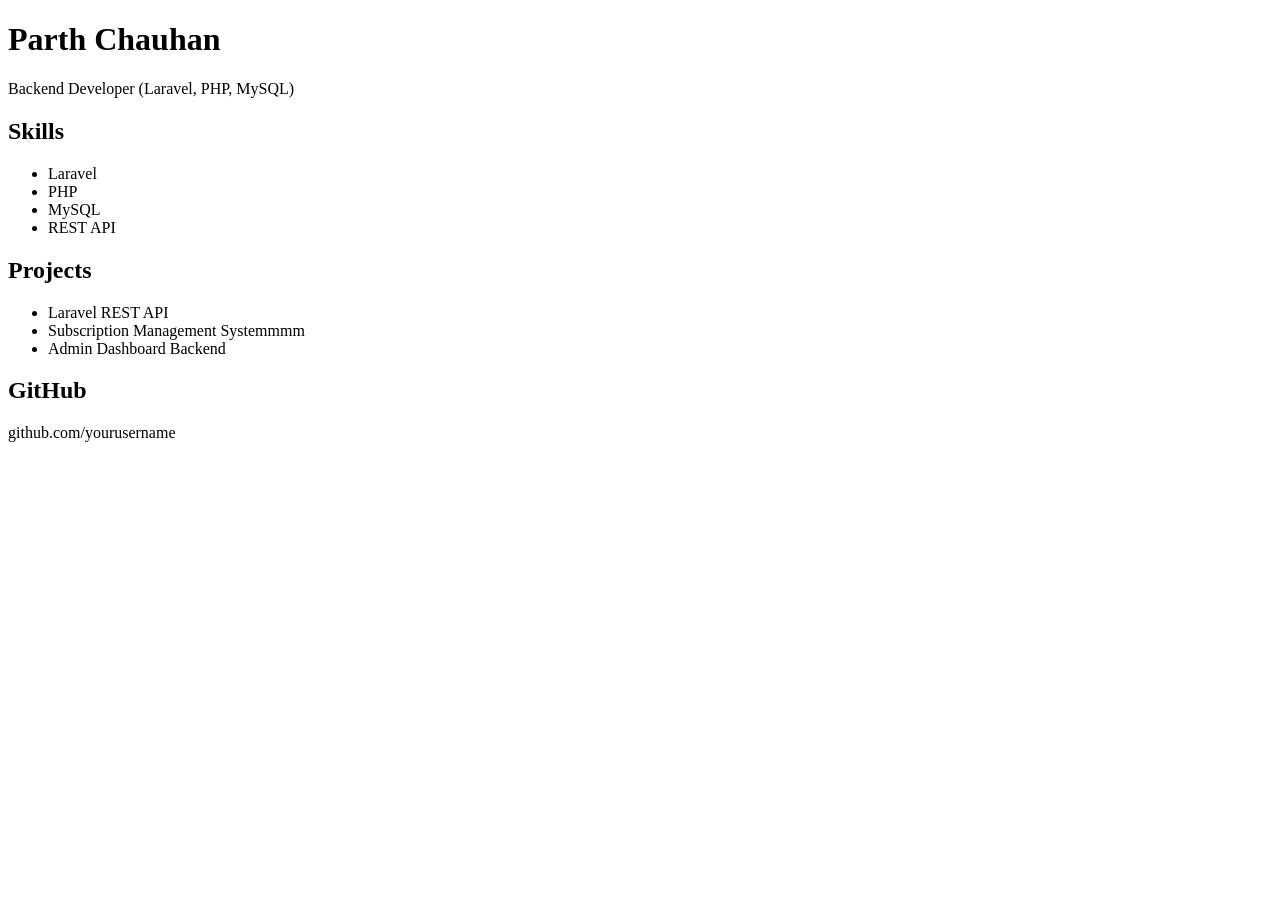
<file: portfolio/index.html>
<!DOCTYPE html>
<html>
<head>
  <title>Parth Chauhan - Backend Developer</title>
</head>
<body>

<h1>Parth Chauhan</h1>
<p>Backend Developer (Laravel, PHP, MySQL)</p>

<h2>Skills</h2>
<ul>
<li>Laravel</li>
<li>PHP</li>
<li>MySQL</li>
<li>REST API</li>
</ul>

<h2>Projects</h2>
<ul>
<li>Laravel REST API</li>
<li>Subscription Management Systemmmm</li>
<li>Admin Dashboard Backend</li>
</ul>

<h2>GitHub</h2>
<p>github.com/yourusername</p>

</body>
</html>
</file>
